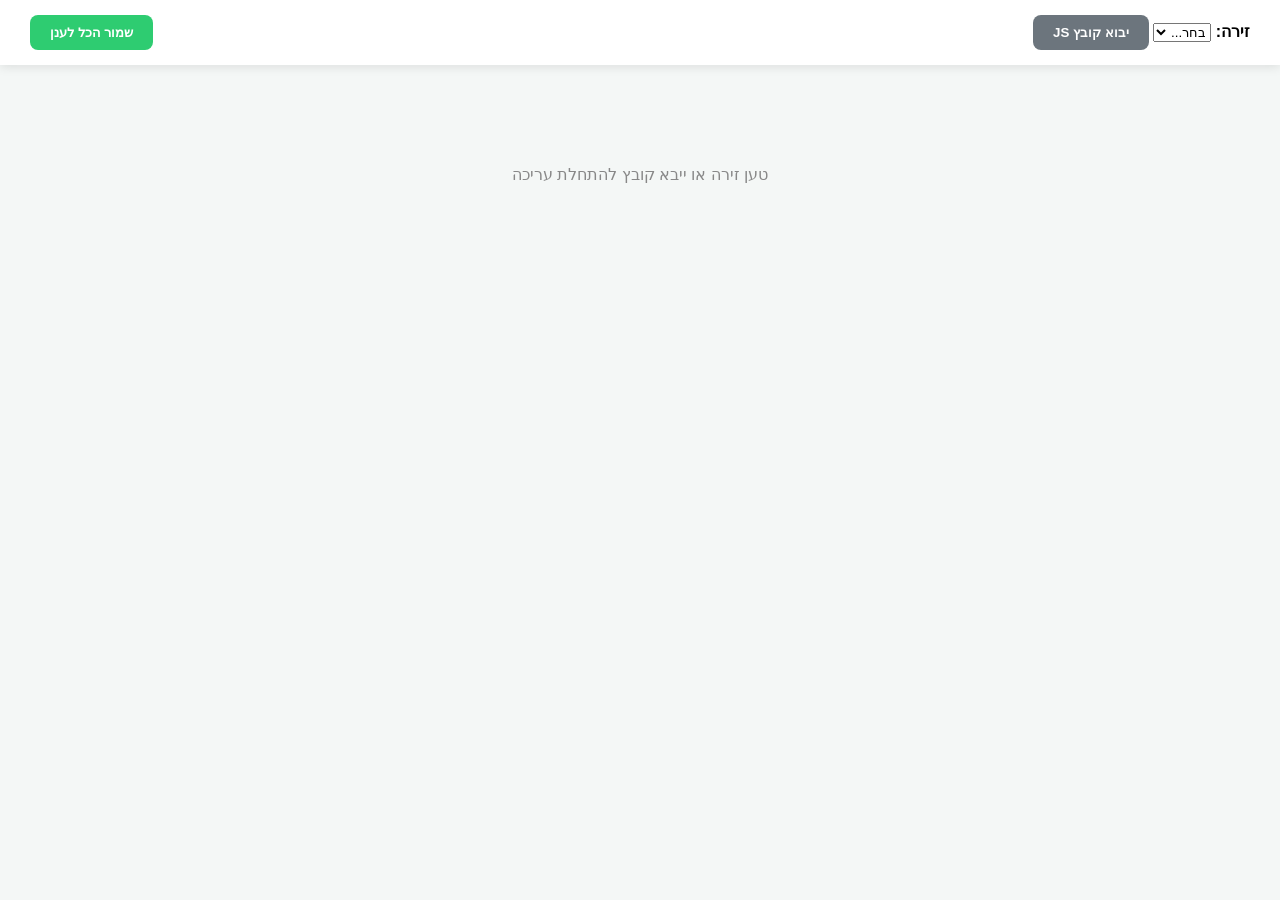
<file: musagimgame/teacher.html>
<!DOCTYPE html>
<html lang="he" dir="rtl">
<head>
    <meta charset="UTF-8">
    <title>ניהול שאלות | musagimgames</title>
    <style>
        :root { --primary: #4a90e2; --accent: #2ecc71; --danger: #e74c3c; }
        body { font-family: 'Segoe UI', Tahoma, sans-serif; background: #f4f7f6; margin: 0; padding: 0; }
        .top-bar { position: sticky; top: 0; background: white; padding: 15px 30px; display: flex; justify-content: space-between; align-items: center; box-shadow: 0 2px 10px rgba(0,0,0,0.1); z-index: 100; }
        .container { max-width: 900px; margin: 30px auto; padding: 0 20px; }
        .q-card { background: white; border-radius: 15px; padding: 20px; margin-bottom: 20px; border-right: 8px solid var(--primary); box-shadow: 0 4px 6px rgba(0,0,0,0.05); }
        .ans-row { display: flex; align-items: center; gap: 10px; margin: 10px 0; background: #fafafa; padding: 8px; border-radius: 8px; }
        .ans-row.correct-row { background: #e8f5e9; border: 1px solid var(--accent); }
        input[type="text"], textarea { width: 100%; padding: 10px; border: 1px solid #ddd; border-radius: 6px; box-sizing: border-box; }
        .char-pill { font-size: 11px; padding: 3px 8px; border-radius: 12px; color: white; font-weight: bold; min-width: 60px; text-align: center; }
        .balanced { background: var(--accent); } .warning { background: #f39c12; } .imbalanced { background: var(--danger); }
        button { cursor: pointer; padding: 10px 20px; border-radius: 8px; border: none; font-weight: bold; }
        .btn-save { background: var(--accent); color: white; }
        .btn-import { background: #6c757d; color: white; }
    </style>
</head>
<body>

<div class="top-bar">
    <div>
        <strong>זירה:</strong>
        <select id="ziraSelect" onchange="loadZira()">
            <option value="">בחר...</option>
            <option value="1">1</option><option value="2">2</option><option value="3">3</option>
            <option value="4">4</option><option value="5">5</option><option value="6">6</option>
            <option value="7">7</option><option value="8">8</option><option value="9">9</option>
            <option value="Al">על</option>
        </select>
        <button class="btn-import" onclick="document.getElementById('fileInput').click()">יבוא קובץ JS</button>
        <input type="file" id="fileInput" accept=".js" style="display:none" onchange="handleFileImport(event)">
    </div>
    <button class="btn-save" onclick="saveData()">שמור הכל לענן</button>
</div>

<div class="container" id="editor">
    <div style="text-align:center; color:#888; margin-top:100px;">טען זירה או ייבא קובץ להתחלת עריכה</div>
</div>

<script type="module">
    import { QuizDataManager } from './CloudManager.js';

    let currentQuestions = [];
    let currentId = "";

    window.loadZira = async () => {
        currentId = document.getElementById('ziraSelect').value;
        if (!currentId) return;
        currentQuestions = await QuizDataManager.getZiraData(currentId, window[`DATA_ZIRA_${currentId}`]);
        render();
    };

    window.handleFileImport = (event) => {
        const reader = new FileReader();
        reader.onload = (e) => {
            const content = e.target.result;
            const start = content.indexOf('[');
            const end = content.lastIndexOf(']') + 1;
            try {
                currentQuestions = eval(content.substring(start, end));
                render();
                alert("קובץ יובא בהצלחה. זכור לשמור לענן!");
            } catch { alert("שגיאה במבנה הקובץ"); }
        };
        reader.readAsText(event.target.files[0]);
    };

    function render() {
        const container = document.getElementById('editor');
        container.innerHTML = currentQuestions.map((q, qI) => {
            const lengths = q.a.map(a => a.length);
            const diff = Math.max(...lengths) - Math.min(...lengths);
            let status = diff < 15 ? 'balanced' : (diff < 30 ? 'warning' : 'imbalanced');

            return `
            <div class="q-card">
                <b>שאלה ${qI + 1}:</b>
                <input type="text" value="${q.q}" oninput="currentQuestions[${qI}].q = this.value">
                <div class="ans-grid">
                    ${q.a.map((ans, aI) => `
                        <div class="ans-row ${q.correct === aI ? 'correct-row' : ''}">
                            <input type="radio" name="c_${qI}" ${q.correct === aI ? 'checked' : ''} onchange="setCorrect(${qI}, ${aI})">
                            <input type="text" value="${ans}" oninput="updateAns(${qI}, ${aI}, this.value)">
                            <div class="char-pill ${status}">${ans.length} תווים</div>
                        </div>
                    `).join('')}
                </div>
                <textarea placeholder="הסבר..." oninput="currentQuestions[${qI}].rationale = this.value">${q.rationale}</textarea>
            </div>`;
        }).join('');
    }

    window.setCorrect = (qI, aI) => { currentQuestions[qI].correct = aI; render(); };
    window.updateAns = (qI, aI, val) => { currentQuestions[qI].a[aI] = val; render(); };
    
    window.saveData = async () => {
        await QuizDataManager.updateZiraData(currentId, currentQuestions);
        alert("נשמר בהצלחה!");
    };
</script>
</body>
</html>
</file>
